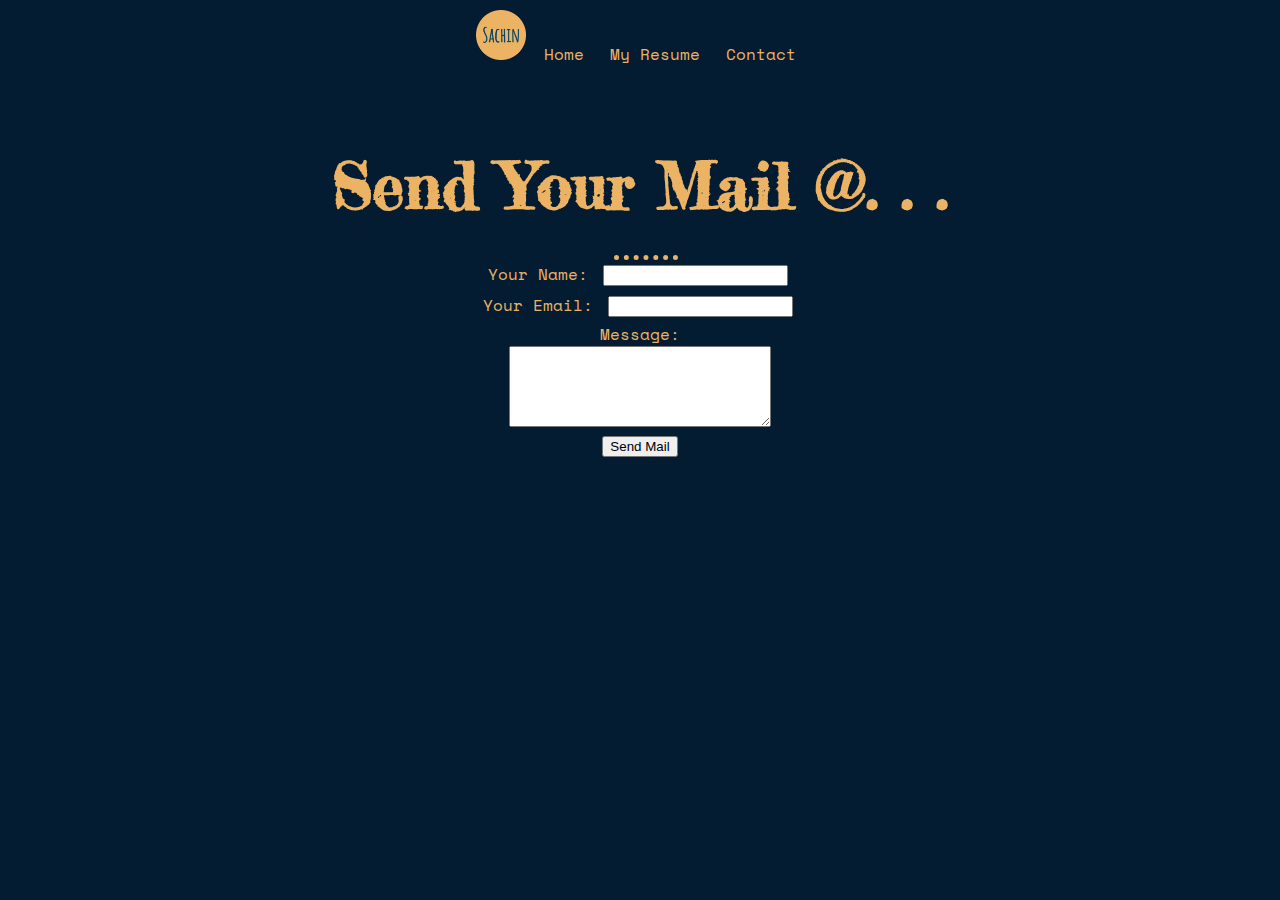
<file: contact.html>
<!DOCTYPE html>
<html lang="en">
  <head>
    <meta charset="UTF-8" />
    <meta http-equiv="X-UA-Compatible" content="IE=edge" />
    <meta name="viewport" content="width=device-width, initial-scale=1.0" />
    <!-- GOOGLE FONT -->
    <link
      href="https://fonts.googleapis.com/css2?family=Fredericka+the+Great&family=Space+Mono:wght@400;700&display=swap"
      rel="stylesheet"
    />
    <!-- BOOTSTRAP LINK -->
    <link
      href="https://cdn.jsdelivr.net/npm/bootstrap@5.2.0-beta1/dist/css/bootstrap.min.css"
      rel="stylesheet"
      integrity="sha384-0evHe/X+R7YkIZDRvuzKMRqM+OrBnVFBL6DOitfPri4tjfHxaWutUpFmBp4vmVor"
      crossorigin="anonymous"
    />
    <!-- CSS LINK -->
    <link rel="stylesheet" href="css/styles.css" />

    <!-- FAVICON -->
    <link
      rel="apple-touch-icon"
      sizes="180x180"
      href="favicon_io/apple-touch-icon.png"
    />
    <link
      rel="icon"
      type="image/png"
      sizes="32x32"
      href="favicon_io/favicon.ico"
    />
    <link rel="manifest" href="favicon_io/site.webmanifest" />

    <title>Contact</title>
  </head>
  <body>
    <!-- NAVIGATION -->

    <nav class="nav-bar">
      <a href="index.html" id="home"
        ><img
          src="favicon_io/android-chrome-192x192.png"
          alt="favicon-logo"
          id="logo"
      /></a>
      <a href="index.html" class="nav-links" id="home">Home</a>
      <a href="cv.html" class="nav-links" id="cv">My Resume</a>
      <a href="contact.html" class="nav-links" id="cv">Contact</a>
    </nav>

    <!-- CONTACT FORM -->
    <div class="spacer-1"></div>
    <h1 id="hero-heading">Send Your Mail @. . .</h1>
    <hr />
    <form action="mailto:sachinagrawal769@gmail.com" method="post">
      <label>Your Name: </label>
      <input type="text" name="yourName" /><br />
      <label>Your Email: </label>
      <input type="email" name="yourEmail" /><br />
      <label>Message:</label><br />
      <textarea rows="5" cols="30" name="yourMessage"></textarea><br />
      <button class="btn btn-warning">Send Mail</button>
    </form>
  </body>
</html>
</file>
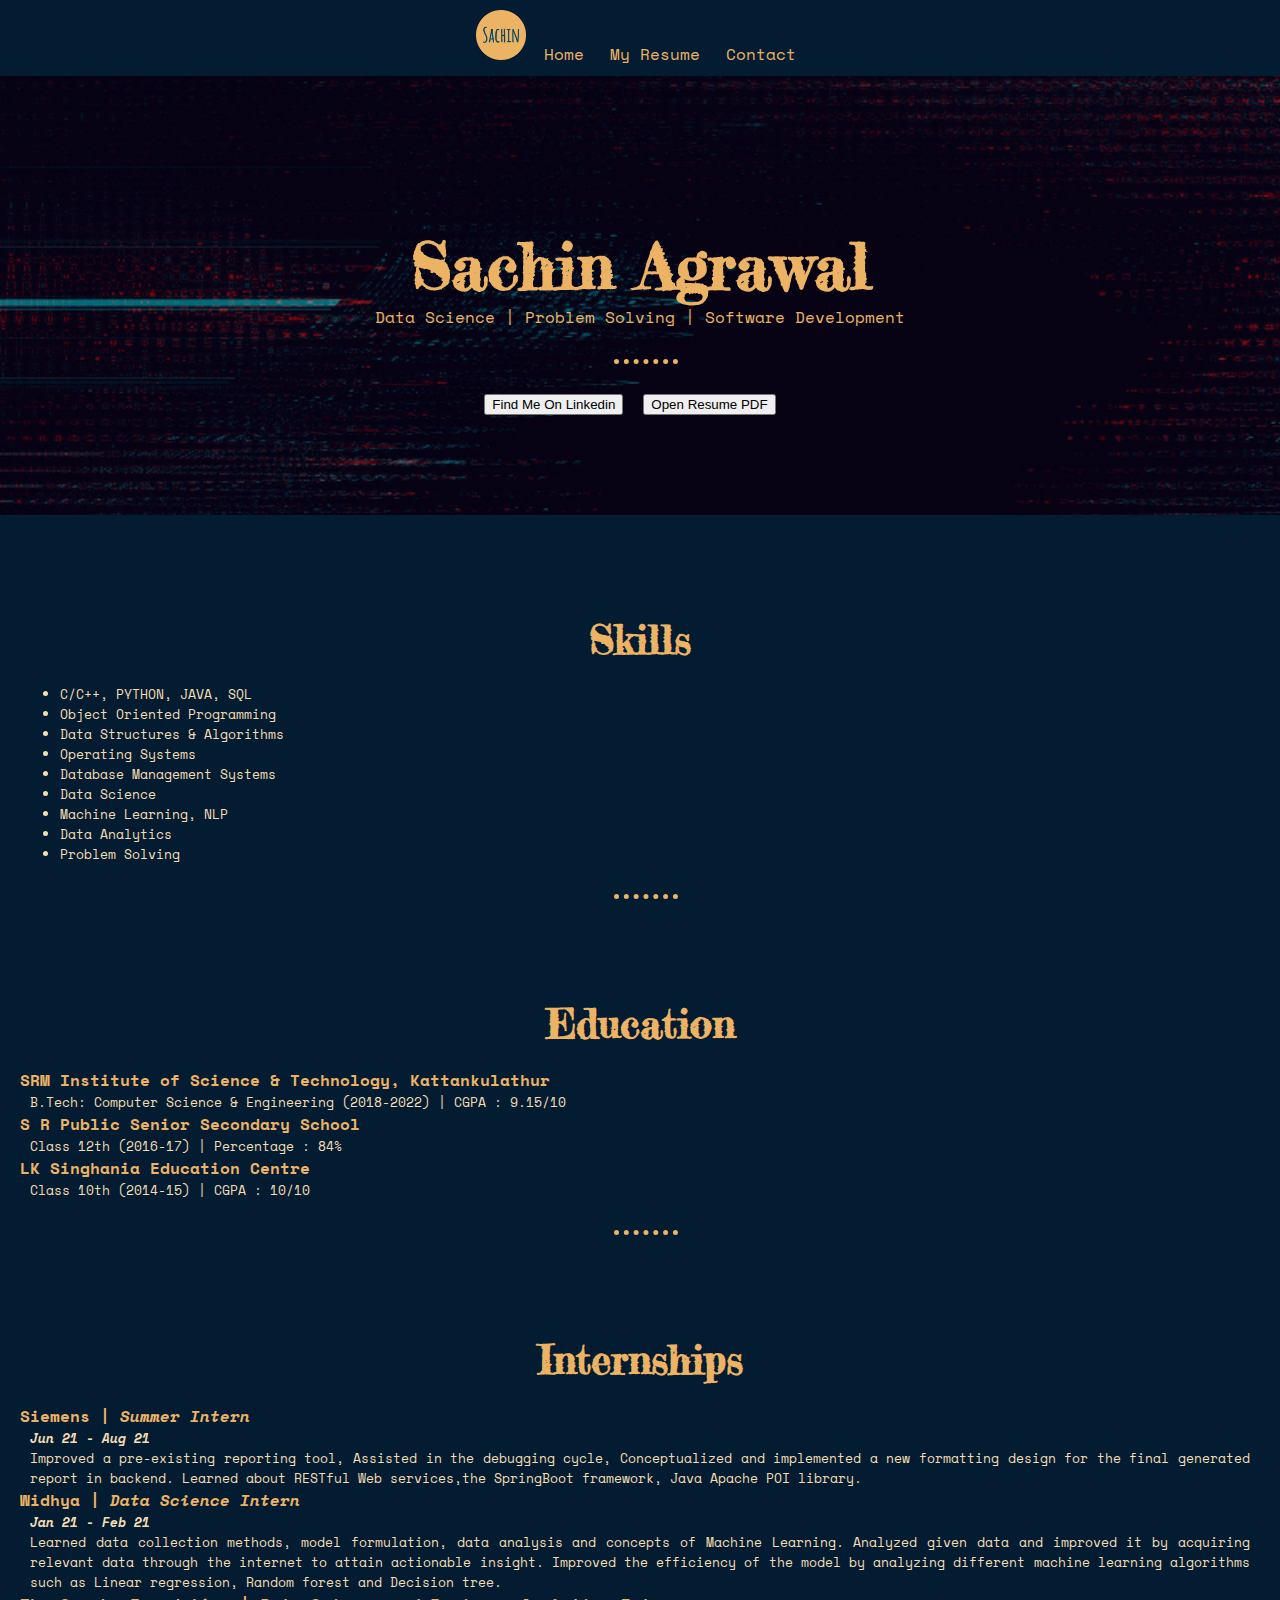
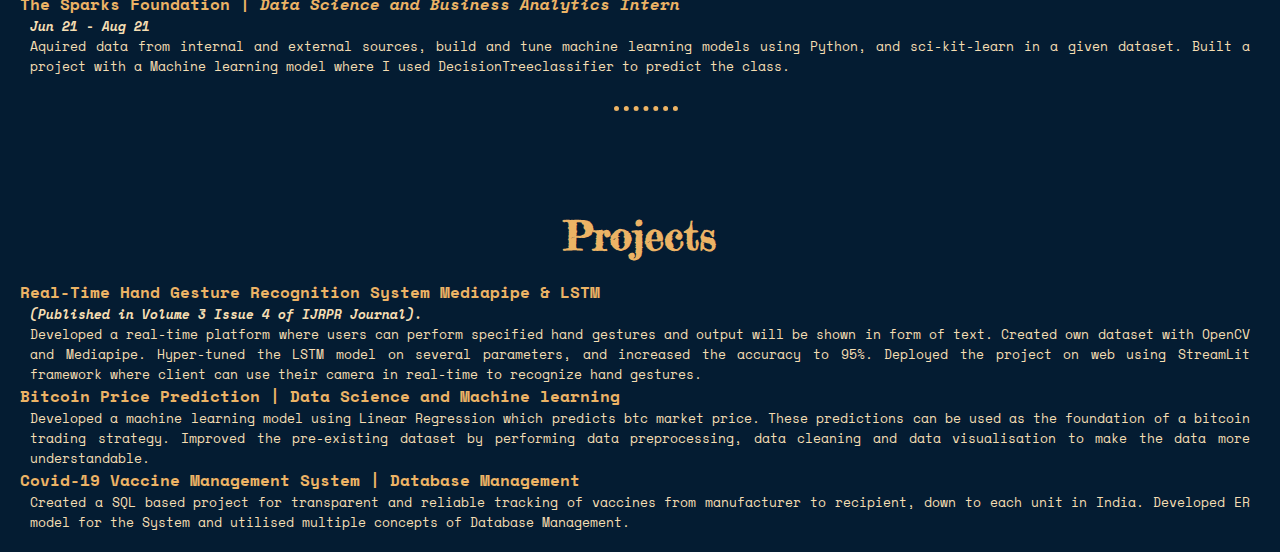
<file: cv.html>
<!DOCTYPE html>
<html lang="en">
  <head>
    <meta charset="UTF-8" />
    <meta http-equiv="X-UA-Compatible" content="IE=edge" />
    <meta name="viewport" content="width=device-width, initial-scale=1.0" />
    <!-- GOOGLE FONT -->
    <link
      href="https://fonts.googleapis.com/css2?family=Fredericka+the+Great&family=Space+Mono:wght@400;700&display=swap"
      rel="stylesheet"
    />
    <!-- BOOTSTRAP LINK -->
    <link
      href="https://cdn.jsdelivr.net/npm/bootstrap@5.2.0-beta1/dist/css/bootstrap.min.css"
      rel="stylesheet"
      integrity="sha384-0evHe/X+R7YkIZDRvuzKMRqM+OrBnVFBL6DOitfPri4tjfHxaWutUpFmBp4vmVor"
      crossorigin="anonymous"
    />
    <!-- CSS LINK -->
    <link rel="stylesheet" href="css/styles.css" />

    <!-- FAVICON -->
    <link
      rel="apple-touch-icon"
      sizes="180x180"
      href="favicon_io/apple-touch-icon.png"
    />
    <link
      rel="icon"
      type="image/png"
      sizes="32x32"
      href="favicon_io/favicon.ico"
    />
    <link rel="manifest" href="favicon_io/site.webmanifest" />

    <title>My Resume</title>
  </head>
  <body>
    <!-- NAVIGATION -->

    <nav class="nav-bar">
      <a href="index.html" id="home"
        ><img
          src="favicon_io/android-chrome-192x192.png"
          alt="favicon-logo"
          id="logo"
      /></a>
      <a href="index.html" class="nav-links" id="home">Home</a>
      <a href="cv.html" class="nav-links" id="cv">My Resume</a>
      <a href="contact.html" class="nav-links" id="cv">Contact</a>
    </nav>

    <!-- BANNER -->
    <div class="hero cv-hero">
      <div class="spacer"></div>
      <h1 id="hero-heading">Sachin Agrawal</h1>
      <p>Data Science | Problem Solving | Software Development</p>
      <hr />
      <a href="https://www.linkedin.com/in/sachinihcas/" target="_blank"
        ><button class="btn btn-warning bb">Find Me On Linkedin</button></a
      ><a
        href="https://drive.google.com/file/d/1dEhSYht_fS9tNLvQHqvIfUOLAvlK3Tnu/view?usp=sharing"
        target="_blank"
        ><button class="btn btn-primary bb">Open Resume PDF</button></a
      >
    </div>

    <!-- RESUME CONTENT -->

    <!-- SKILLS -->

    <div class="resume">
      <div class="row">
        <div class="col-md-3"><h2 class="cv-head">Skills</h2></div>
        <div class="col-md-4">
          <ul>
            <li class="content">C/C++, PYTHON, JAVA, SQL</li>

            <li class="content">Object Oriented Programming</li>
            <li class="content">Data Structures & Algorithms</li>
            <li class="content">Operating Systems</li>
            <li class="content">Database Management Systems</li>
          </ul>
        </div>
        <div class="col-md">
          <ul>
            <li class="content">Data Science</li>
            <li class="content">Machine Learning, NLP</li>
            <li class="content">Data Analytics</li>
            <li class="content">Problem Solving</li>
          </ul>
        </div>
      </div>
    </div>
    <hr />

    <!-- Education -->

    <div class="resume">
      <div class="row">
        <div class="col-md-3"><h2 class="cv-head">Education</h2></div>
        <div class="col-md">
          <h4>SRM Institute of Science & Technology, Kattankulathur</h4>
          <p class="content">
            B.Tech: Computer Science & Engineering (2018-2022) | CGPA : 9.15/10
          </p>
          <h4>S R Public Senior Secondary School</h4>
          <p class="content">Class 12th (2016-17) | Percentage : 84%</p>
          <h4>LK Singhania Education Centre</h4>
          <p class="content">Class 10th (2014-15) | CGPA : 10/10</p>
        </div>
      </div>
    </div>
    <hr />

    <!-- Internship -->

    <div class="resume">
      <div class="row">
        <div class="col-md-3"><h2 class="cv-head">Internships</h2></div>
        <div class="col-md">
          <h4>Siemens | <em>Summer Intern</em></h4>
          <p class="content">
            <span
              ><strong><em>Jun 21 - Aug 21</em></strong></span
            ><br />
            Improved a pre-existing reporting tool, Assisted in the debugging
            cycle, Conceptualized and implemented a new formatting design for
            the final generated report in backend. Learned about RESTful Web
            services,the SpringBoot framework, Java Apache POI library.
          </p>

          <h4>Widhya | <em>Data Science Intern</em></h4>
          <p class="content">
            <span
              ><strong><em>Jan 21 - Feb 21</em></strong></span
            ><br />Learned data collection methods, model formulation, data
            analysis and concepts of Machine Learning. Analyzed given data and
            improved it by acquiring relevant data through the internet to
            attain actionable insight. Improved the efficiency of the model by
            analyzing different machine learning algorithms such as Linear
            regression, Random forest and Decision tree.
          </p>

          <h4>
            The Sparks Foundation |
            <em>Data Science and Business Analytics Intern</em>
          </h4>
          <p class="content">
            <span
              ><strong><em>Jun 21 - Aug 21</em></strong></span
            ><br />Aquired data from internal and external sources, build and
            tune machine learning models using Python, and sci-kit-learn in a
            given dataset. Built a project with a Machine learning model where I
            used DecisionTreeclassifier to predict the class.
          </p>
        </div>
        <div class="col-md-1"></div>
      </div>
    </div>
    <hr />

    <!-- Projects -->
    <div class="resume">
      <div class="row">
        <div class="col-md-3"><h2 class="cv-head">Projects</h2></div>
        <div class="col-md">
          <a href=" https://ijrpr.com/uploads/V3ISSUE4/IJRPR3693.pdf"
            ><h4>
              Real-Time Hand Gesture Recognition System Mediapipe & LSTM
            </h4></a
          >
          <p class="content">
            <span
              ><strong
                ><em
                  >(Published in Volume 3 Issue 4 of IJRPR Journal).</em
                ></strong
              ></span
            ><br />
            Developed a real-time platform where users can perform specified
            hand gestures and output will be shown in form of text. Created own
            dataset with OpenCV and Mediapipe. Hyper-tuned the LSTM model on
            several parameters, and increased the accuracy to 95%. Deployed the
            project on web using StreamLit framework where client can use their
            camera in real-time to recognize hand gestures.
          </p>
          <h4>Bitcoin Price Prediction | Data Science and Machine learning</h4>
          <p class="content">
            Developed a machine learning model using Linear Regression which
            predicts btc market price. These predictions can be used as the
            foundation of a bitcoin trading strategy. Improved the pre-existing
            dataset by performing data preprocessing, data cleaning and data
            visualisation to make the data more understandable.
          </p>
          <h4>Covid-19 Vaccine Management System | Database Management</h4>
          <p class="content">
            Created a SQL based project for transparent and reliable tracking of
            vaccines from manufacturer to recipient, down to each unit in India.
            Developed ER model for the System and utilised multiple concepts of
            Database Management.
          </p>
        </div>
        <div class="col-md-1"></div>
      </div>
    </div>
  </body>
</html>
</file>
<file: css/styles.css>
* {
  margin: 0;

  text-align: center;
}
/* TAGS */

body {
  background-color: #041c32;
  font-family: "Space Mono", monospace;
  color: #ecb365;
}
h2,
p {
  margin-left: 10px;
  margin-right: 10px;
}
h4 {
  text-align: justify;
}
h5,
h6 {
  font-weight: bold;
}

a {
  text-decoration: none;
}
a h4 {
  color: #ecb365;
}
img {
  width: 180px;
  height: auto;
}
hr {
  margin-top: 30px;
  margin-left: 48%;
  border-style: dotted none none;
  border-color: #ecb365;
  border-width: 5px;
  width: 5%;
}
div {
  overflow: hidden;
}

form {
  margin-bottom: 50px;
}
input {
  margin: 5px;
}

/* CLASSES */

.nav-bar {
  padding: 10px 0px 10px 0px;
}

.nav-links {
  padding-left: 8px;
  padding-right: 8px;

  color: #ecb365;
}

.nav-links:hover {
  background-color: #ecb365;
  padding-top: 3px;
  padding-bottom: 3px;
  border-radius: 10px;
  font-weight: 700;
  /* font-size: 18px; */
  color: #041c32;
}

.hero {
  background: url("../images/hero-bgr.jpg");
  background-size: cover;
  background-repeat: no-repeat;
  background-attachment: fixed;
  height: 450px;
  color: #ecb365;
}

.spacer {
  height: 150px;
}

.intro,
.certificates {
  padding-top: 100px;
  padding-bottom: 100px;
  height: 50%;
}
.work-sample {
  background: url("../images/work-sample-bgr.jpg");
  background-attachment: fixed;
  background-size: auto;
  background-position: top;
  color: #041c32;
  padding-top: 50px;
  padding-bottom: 50px;
}
.work-content {
  color: #064663;
}
.work-icons {
  border-radius: 25px;
  margin-top: 30px;
  margin-bottom: 30px;
}
.work-icons:hover,
.c-icon:hover {
  cursor: pointer;
  width: 185px;
  height: auto;
}
.bb {
  margin-top: 30px;
  margin-right: 20px;
}

.bb:hover {
  background-color: #006097;
  border-color: #006097;
  color: white;
}

.cv-hero {
  background: url("../images/cv-hero-bgr.jpg");
  background-repeat: no-repeat;
  background-size: cover;
  background-attachment: fixed;
  height: auto;
  padding-bottom: 100px;
}
.resume {
  margin: 100px 20px 20px 20px;
}

.content {
  text-align: justify;
  color: wheat;
  font-size: small;
}

.cv-head {
  font-family: "Fredericka the Great", cursive;
  font-size: 40px;
  margin-bottom: 20px;
}

.c-icon {
  border-radius: 50%;
  margin-top: 30px;
  margin-bottom: 30px;
}
.cont {
  color: wheat;
}
.spacer-1 {
  height: 70px;
}

/* IDs */

#hero-heading,
#workh1,
#certify {
  font-family: "Fredericka the Great", cursive;
  font-size: 64px;
}

#avatar {
  margin-bottom: 50px;
}
.wh4 {
  font-weight: bold;
  text-align: center;
}

#logo {
  width: 50px;
  height: auto;
}
</file>
